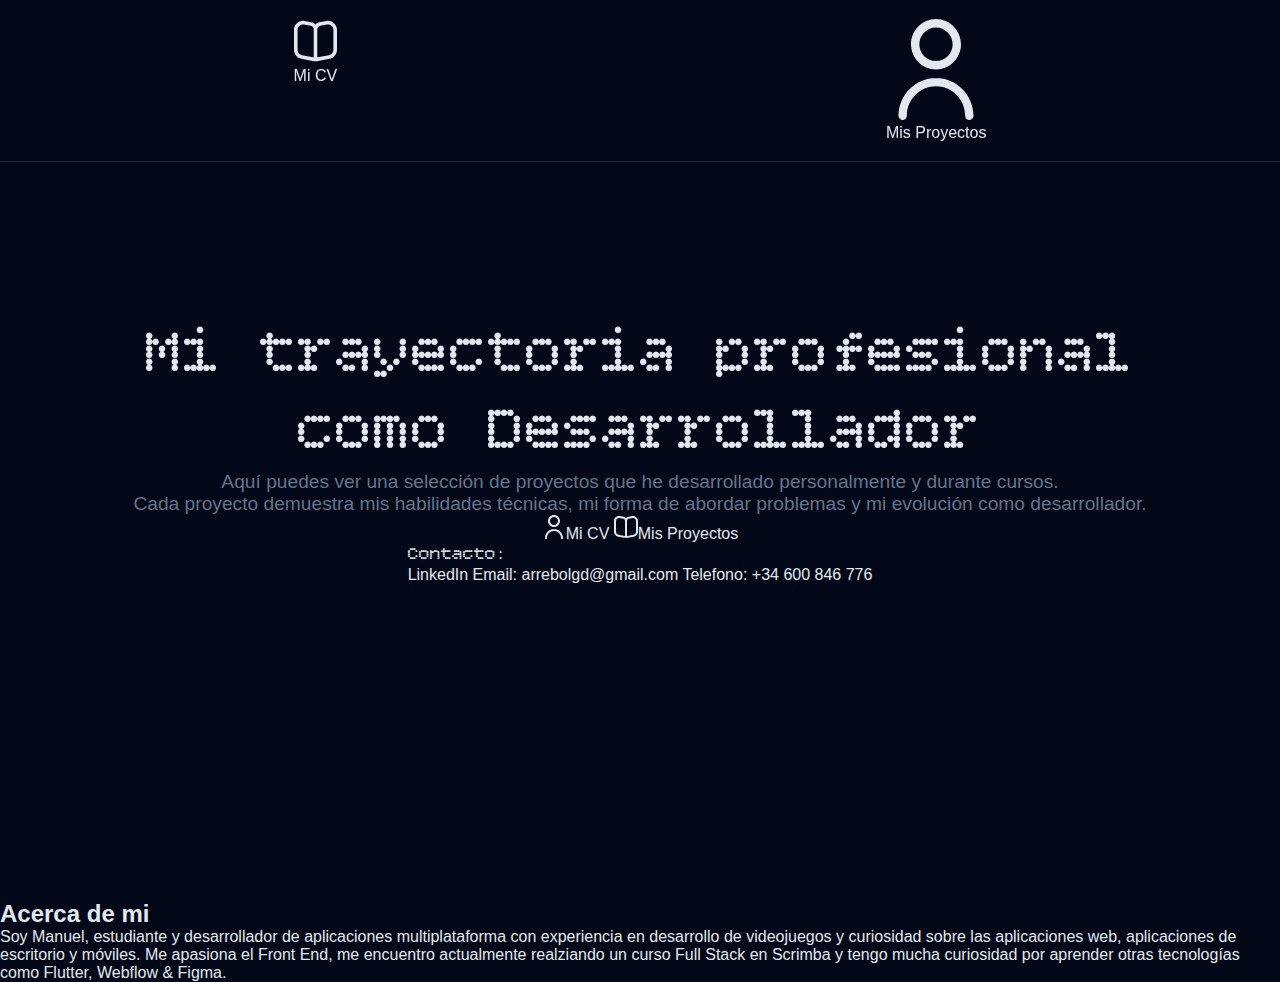
<file: index.html>
<!DOCTYPE html>
<html lang="en">

<head>
    <meta charset="UTF-8">
    <meta name="viewport" content="width=device-width, initial-scale=1.0">
    <link rel="stylesheet" href="styles.css">
    <title>Arrebol CV</title>
</head>

<body>
    <nav>
        <div class="nav-container">
            <a href="#"><img src="images/libro-alt.svg" alt="book-icon">Mi CV</a>
            <a href="#"><img src="images/usuario.svg" alt="user-icon">Mis Proyectos</a>
        </div>
    </nav>
    <section class="myself">
        <div class="user-photo"></div>
        <div class="h2-presentation">
            <h2 class="bitcount-single">Mi trayectoria profesional</h2>
            <h2 class="bitcount-single">como <span class="dotted-underline">Desarrollador</span></h2>
        </div>
        <p>Aquí puedes ver una selección de proyectos que he desarrollado personalmente y durante cursos. </p>
        <p>Cada proyecto demuestra mis habilidades técnicas, mi forma de abordar problemas y mi evolución como desarrollador.</p>

        <div class="button-container">
            <a href="#cv"><img src="images/usuario.svg" alt="user-icon" height="24px" width="24px">Mi CV</a>
            <a href="#"><img src="images/libro-alt.svg" alt="book-icon" height="24px" width="24px">Mis Proyectos</a>
        </div>
        <section id="contact">
            <div class="line"></div>
            <h3 class="bitcount-single">Contacto:</h3>
            <a href="https://www.linkedin.com/in/manuel-fl-arrebol/">LinkedIn</a>
            <a href="mailto:arrebolgd@gmail.com">Email: arrebolgd@gmail.com</a>
            <a href="tel:+34600846776">Telefono: +34 600 846 776</a>
        </section>
    </section>
    <section id="cv">
        <div class="about-me">
            <h2>Acerca de mi</h2>
            <p>Soy Manuel, estudiante y desarrollador de aplicaciones multiplataforma con experiencia en desarrollo de
                videojuegos y curiosidad sobre las aplicaciones web, aplicaciones de escritorio y móviles. Me apasiona 
                el Front End, me encuentro actualmente realziando un curso Full Stack en Scrimba y tengo mucha curiosidad 
                por aprender otras tecnologías como Flutter, Webflow & Figma.</p>
            <p></p>
        </div>
        <div>

        </div>
    </section>
</body>

</html>
</file>
<file: styles.css>
@import url('https://fonts.googleapis.com/css2?family=Bitcount+Single:wght@100..900&family=Google+Sans:ital,opsz,wght@0,17..18,400..700;1,17..18,400..700&display=swap');

* {
    box-sizing: border-box;
    margin: 0;
    padding: 0;
}

html {
    font-size: 16px;
    /* Dark theme */
    --background-dark-theme: #020817;
    --font-dark-theme: #e2e8f0;

    /* Light theme */
}

.bitcount-single {
  font-family: "Bitcount Single", system-ui;
  font-optical-sizing: auto;
  font-weight: 400;
  font-style: normal;
  font-variation-settings:
    "slnt" 0,
    "CRSV" 0.5,
    "ELSH" 0,
    "ELXP" 0;
}
.google-sans {
  font-family: "Google Sans", sans-serif;
  font-optical-sizing: auto;
  font-weight: 400;
  font-style: normal;
  font-variation-settings:
    "GRAD" 0;
}

body {
    background-color: var(--background-dark-theme);
    color: var(--font-dark-theme);

    font-family: "Google Sans", sans-serif;
    font-optical-sizing: auto;
    font-weight: 400;
    font-style: normal;
    font-variation-settings:
        "GRAD" 0;
}

.nav-container {
    /* Container */
    position: fixed;
    width: 100%;
    top: 0;

    /* Content */
    display: flex;
    justify-content: space-around;
    padding: 1.2rem;
    backdrop-filter: blur(10px);


    /* Styles */
    border-bottom: 1px solid #1E293B;




}

a,
a::after,
a::before {
    text-decoration: none;
    color: var(--font-dark-theme);
}

a:hover {
    color: red;
}

.myself {
    /* Container */
    height: 100vh;

    /* Content */
    display: flex;
    flex-direction: column;
    justify-content: center;
    align-items: center;


}
.h2-presentation{
    display: flex;
    flex-direction: column;
    justify-content: center;
    align-items: center;
}

.myself h2 {
    font-size: 4rem;
}

.myself p {
    font-size: 1.2rem;
    color: #64748B;
}
</file>
